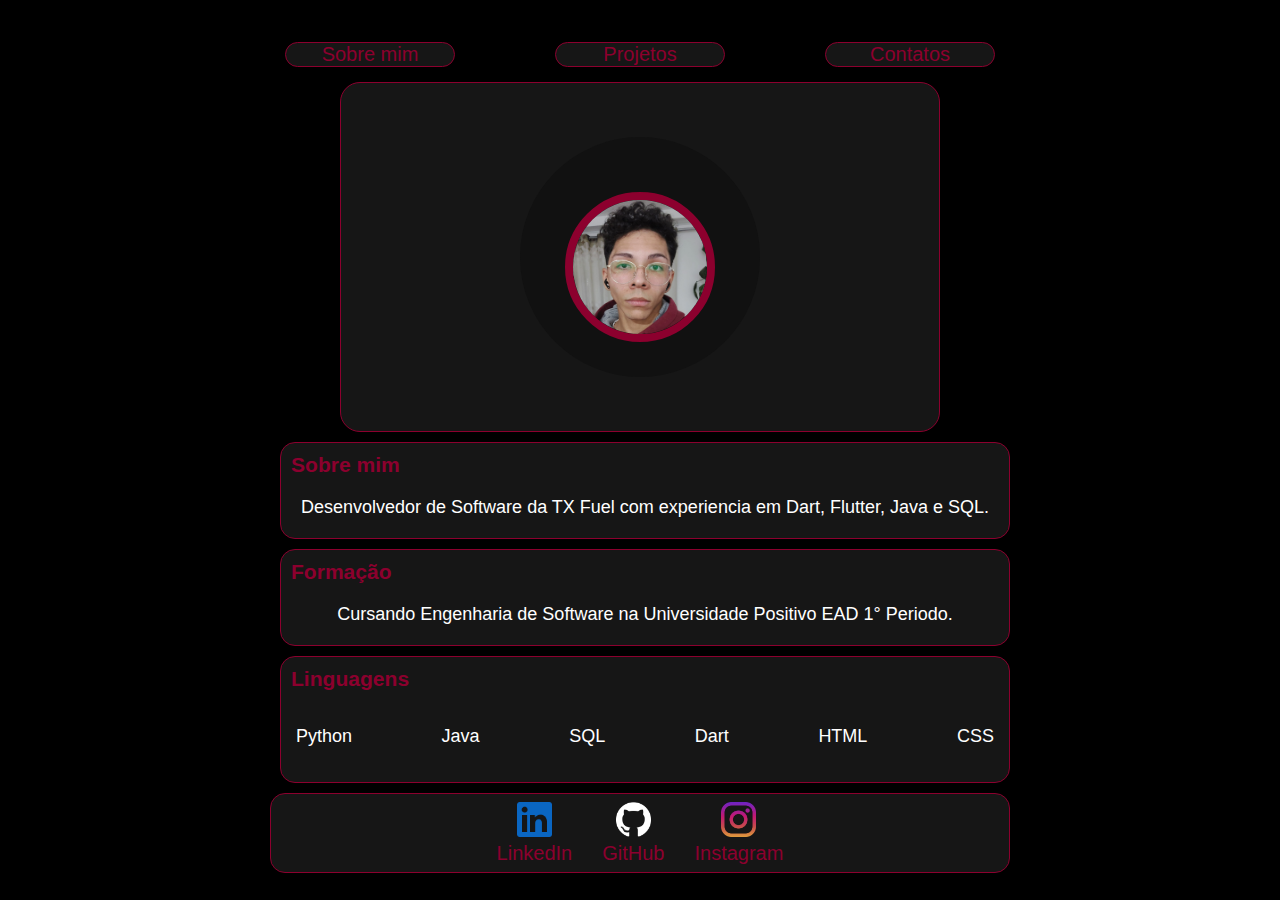
<file: index.html>
<!DOCTYPE html>
<html lang="en">

<head>
  <meta charset="UTF-8">
  <meta http-equiv="X-UA-Compatible" content="IE=edge">
  <meta name="viewport" content="width=device-width, initial-scale=1.0">
  <link rel="stylesheet" href="style.css">
  <link rel="shortcut icon" href="img/icons/icon_r2d2.ico" type="image/x-icon">
  <title>Portifolio</title>
</head>

<body>
  
  <div class="container">
    <nav>
      <ul>
        <li>
          <a href="index.html">Sobre mim</a>
        </li>
        <li>
          <a href="project.html">Projetos</a>
        </li>
        <li>
          <a href="contact.html">Contatos</a>
        </li>
      </ul>
    </nav>

    <header class="card">

      <div class="circle"></div>
      <div class="content">
        <h1>Luiz Felipe de Mello Grochevski</h1>
        <p>Desenvolvedor de Software</p>
        <a href="project.html"> Projetos </a>
      </div>
      <img src="img/luiz.jpg" alt="luiz" width=200 />

    </header>

    <main>
      <section>
        <h3>Sobre mim</h3>
        <p>
          Desenvolvedor de Software da TX Fuel com experiencia em Dart, Flutter, Java e SQL.
        </p>
      </section>
      <section>
        <h3>Formação</h3>
        <p>
          Cursando Engenharia de Software na Universidade Positivo EAD 1° Periodo.
        </p>
      </section>
      <section>
        <h3>Linguagens</h3>
        <p>
        <ul>
          <li>Python</li>
          <li>Java</li>
          <li>SQL</li>
          <li>Dart</li>
          <li>HTML</li>
          <li>CSS</li>
        </ul>
        </p>
      </section>
    </main>

    <footer>

      <a target="_blank" rel="noopener noreferrer" href="https://www.linkedin.com/in/luiz-felipe-grochevski-413125190/">
        <img src="img/In-Blue-96@2x.png" alt="LinkedIn">
        <p>LinkedIn</p>
      </a>
      <a target="_blank" rel="noopener noreferrer" href="https://github.com/LuizGrochevski">
        <img src="img/GitHub-Mark-Light-120px-plus.png" alt="GitHub">
        <p>GitHub</p>
      </a>
      <a target="_blank" rel="noopener noreferrer" href="https://www.instagram.com/luiz.grochevski/">
        <img src="img/instagram.png" alt="instagram">
        <p>Instagram</p>
      </a>

    </footer>
  </div>
</body>
</html>
</file>
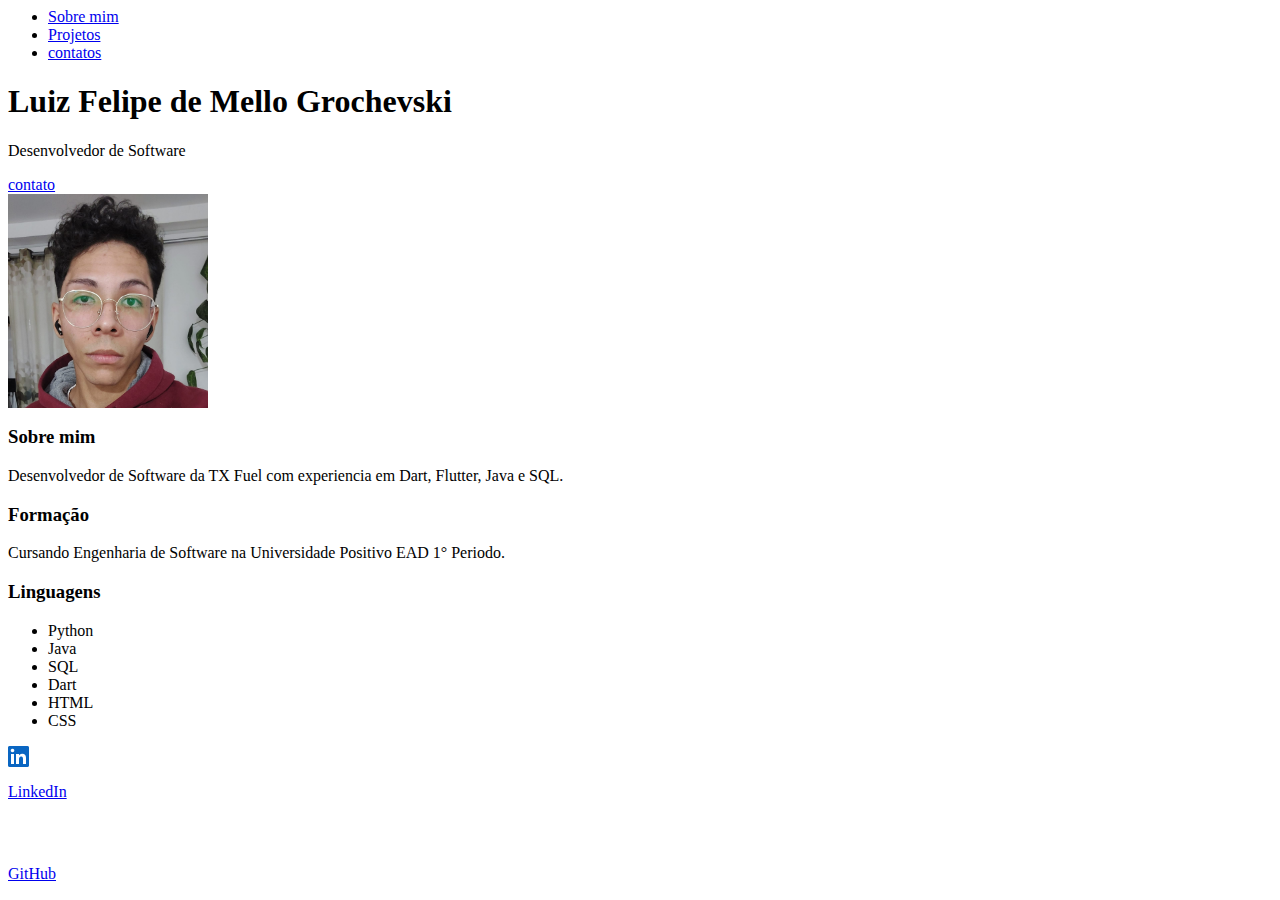
<file: contact.html>
<body>
    <div>
      <nav>
        <ul>
          <li>
            <a href="index.html">Sobre mim</a>
          </li>
          <li>
            <a href="project.html">Projetos</a>
          </li>
          <li>
            <a href="contact.html">contatos</a>
          </li>
        </ul>
      </nav>
  
      <header class="card">
        
        <div class="circle"></div>
        <div class="content">
          <h1>Luiz Felipe de Mello Grochevski</h1>
          <p>Desenvolvedor de Software</p>
          <a href="#"> contato </a>
        </div>
        <img class="card" src="img/luiz.jpg" alt="luiz" width=200 />
  
      </header>
  
      <main>
        <section>
          <h3>Sobre mim</h3>
          <p>
            Desenvolvedor de Software da TX Fuel com experiencia em Dart, Flutter, Java e SQL.
          </p>
        </section>
        <section>
          <h3>Formação</h3>
          <p>
            Cursando Engenharia de Software na Universidade Positivo EAD 1° Periodo.
          </p>
        </section>
        <section>
          <h3>Linguagens</h3>
          <p>
          <ul>
            <li>Python</li>
            <li>Java</li>
            <li>SQL</li>
            <li>Dart</li>
            <li>HTML</li>
            <li>CSS</li>
          </ul>
          </p>
        </section>
      </main>
  
      <footer>
  
        <a target="_blank" rel="noopener noreferrer" href="https://www.linkedin.com/in/luiz-felipe-grochevski-413125190/">
          <img src="img/In-Blue-21.png" alt="LinkedIn">
          <p>LinkedIn</p>
        </a>
        <a target="_blank" rel="noopener noreferrer" href="https://github.com/LuizGrochevski">
          <img src="img/GitHub-Mark-Light-32px.png" alt="GitHub">
          <p>GitHub</p>
        </a>
  
      </footer>
    </div>
  </body>
</file>
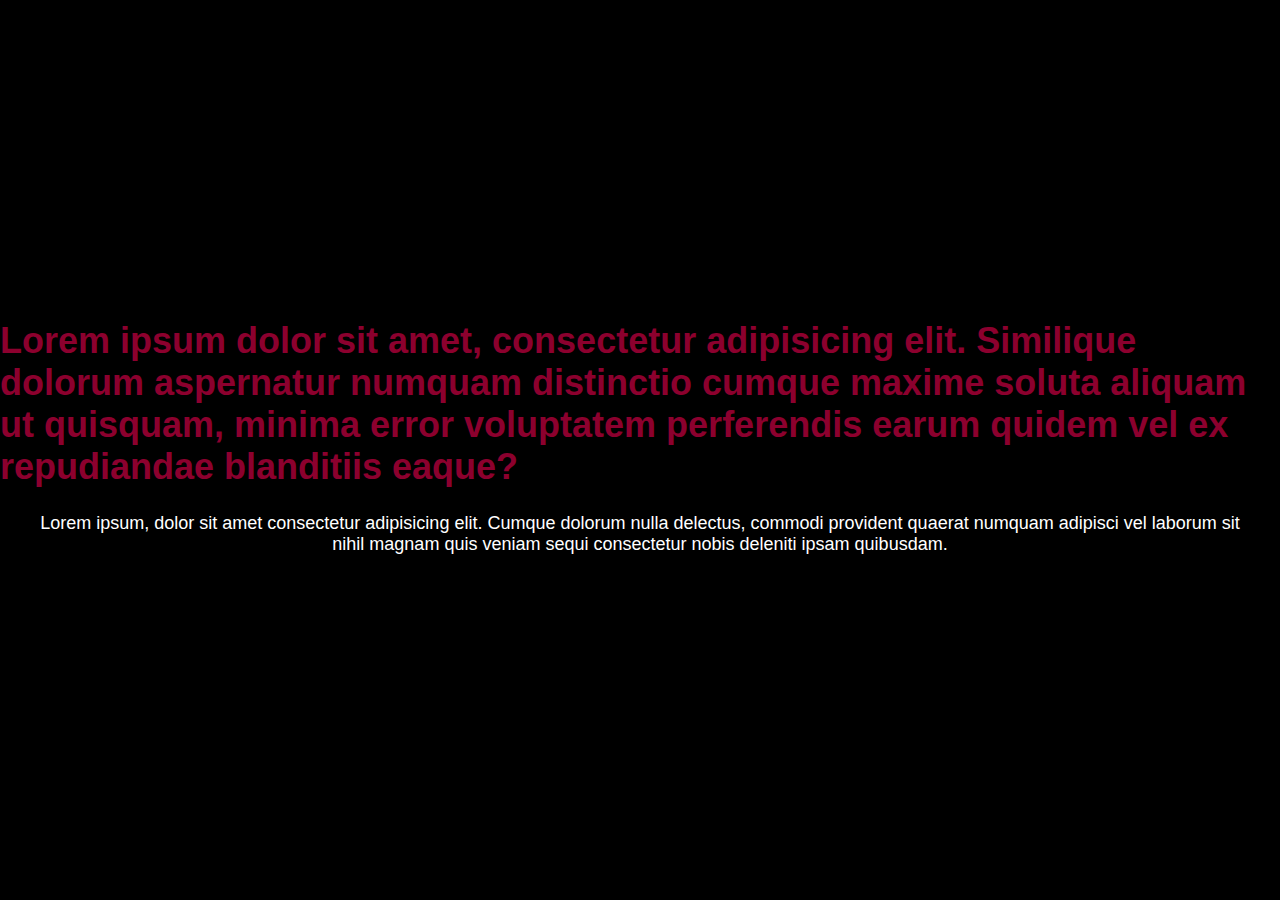
<file: project.html>
<!DOCTYPE html>
<html lang="en">

<head>
    <meta charset="UTF-8">
    <meta http-equiv="X-UA-Compatible" content="IE=edge">
    <meta name="viewport" content="width=device-width, initial-scale=1.0">
    <link rel="stylesheet" href="project.css">
    <link rel="shortcut icon" href="img/icons/icon_LightsaberRed.ico" type="image/x-icon">
    <title>Projetos</title>
</head>

<body>


    <section class="home">
        <div class="container">
            <div class="row">
                <div class="home-text">
                    <h1>Lorem ipsum dolor sit amet, consectetur adipisicing elit. Similique dolorum aspernatur numquam distinctio cumque maxime soluta aliquam ut quisquam, minima error voluptatem perferendis earum quidem vel ex repudiandae blanditiis eaque?</h1>
                    <p class="animate-text">
                        <span>
                            Lorem ipsum, dolor sit amet consectetur adipisicing elit. Cumque dolorum nulla delectus, commodi provident quaerat numquam adipisci vel laborum sit nihil magnam quis veniam sequi consectetur nobis deleniti ipsam quibusdam.
                        </span>
                    </p>
                </div>
            </div>
        </div>
    </section>
</body>

</html>
</file>
<file: style.css>
*{
    margin: 0;
    padding: 0;
    box-sizing: border-box;
}

body {
    display: flex;
    justify-content: center;
    align-items: center;
    min-height: 100vh;
    color: white;
    background-color: #000000;
    font-family: Arial, Helvetica, sans-serif;
    margin: auto;
    font-size: 18px;

}

.card{
    position: relative;
    width: 600px;
    height: 350px;
    border-radius: 20px;
    display: flex;
    align-items: center;
    transition: 0.5s;
}

.card .circle{
    position: absolute;
    top: 0;
    left: 0;
    width: 100%;
    height: 100%;
    border-radius: 20px;
    overflow: hidden;
}

.card .circle::before{
    content: "";
    position: absolute;
    top: 0;
    left: 0;
    width: 100%;
    height: 100%;
    background: #111;
    clip-path: circle(120px at center);
    transition: 0.5s;
}

.card:hover .circle:before{
    clip-path: circle(120px at center);
}

.card img{
    position: absolute;
    top: 50%;
    left: 50%;
    transform: translate(-50%, -50%);
    height: 150px;
    pointer-events: none;
    transition: 0.5s;
}

.card:hover img{
    top: 72%;
    height: 150px;
}

.card .content {
    position: relative;
    height: 350px;
    top: 20%;
    padding: 20px 20px 20px 40px;
    transition: 0.5s;
    opacity: 0;
    visibility: hidden;
}

.card:hover .content {
    top: 0;
    opacity: 1;
    visibility: visible;
}

.card .content h2{
    color: #fff;
    text-transform: uppercase;
    font-size: 2em;
    line-height: 1em;
    margin-bottom: 10px;
}

.card .content p{
    color: #fff;
}

.card .content a{
    position: relative;
    color: #fff;
    padding: 10px 20px;
    border-radius: 10px;
    background: #fff;
    color: #111;
    margin-top: 10px;
    display: inline-block;
    text-decoration: none;
    font-weight: 7000;
}

@media(max-width: 650px){
    .card{
        width: auto;
        max-width: 650px;
        align-items: flex-start;
        margin: 10px;
    }
    .card:hover{
        height: 350px;
    }
    .card .content{
        width: 100%;
        left: 0;
    }
    .card img{
        height: 150px;
    }
}

@media(max-width: 420px){
    .card .content{
        padding: 30px;
        
    }
}

nav li {
    background-color: #161616;
    border-radius: 15px;
    width: 170px;
    text-align: center;
    border: 1px solid #8C002E;
}

nav a:hover {
    color: #ED145B;
}


ul {
    display: flex;
    justify-content: space-between;
    list-style-type: none;
    padding: 15px;
}

header {
    border-radius: 15px;
    margin: auto;
    font-family: verdana, arial;
}

a {
    color: #8C002E;
    font-size: 20px;
    text-decoration: none;
}

section p {
    text-align: center;
}

footer {
    height: 50px;
    text-align: center;
}

header {
    background-color: #161616;
    border: 1px solid #8C002E;
}


header img {
    border-radius: 50%;
    height: 150px;
    width: 150px;
    border: 8px solid #8C002E;
    margin-top: 10px;
    text-align: center;
}


h1 {
    color: #8C002E;
}

h3 {
    color: #8C002E;
    margin-top: 10px;
    margin-left: 10px;
}

main section {
    background-color: #161616;
    border: 1px solid #8C002E;
    border-radius: 15px;
    margin-top: 10px;
    margin-left: 10px;
    margin-bottom: 10px;
}

section p {
    margin: 20px;
}

footer img {
    width: 35px;
    height: 35px;
}

footer {
    display: flex;
    justify-content: center;
    align-items: center;
    border-radius: 15px;
    background-color: #161616;
    border: 1px solid #8C002E;
    height: 80px;
}

footer a {
    padding: 15px;
    text-align: center;
}
</file>
<file: project.css>
* {
    margin: 0;
    padding: 0;
    box-sizing: border-box;
}

body {
    display: flex;
    justify-content: center;
    align-items: center;
    min-height: 100vh;
    color: white;
    background-color: #000000;
    font-family: Arial, Helvetica, sans-serif;
    margin: auto;
    font-size: 18px;

}

.slideshow {
    width: 625px;
    height: 295px;
    margin: 0 auto;
    overflow: hidden;
    border: solid 1px #ED145B;
}

.slideshow-container {
    width: 2500px;

    font-size: 0;
    transition: 1s ease;
    height: 225px;
}

.slideshow-container:hover {
    animation-play-state: paused;
}

img,
.text-container {
    width: 625px;
    height: auto;
    display: inline-block;
    font-size: 18px;
    text-align: center;
}

.text-container {
    height: 225px;
    position: relative;
}


p {
    position: relative;
    top: -45%;
    padding: 5px;
}

.slide {
    animation: slide 24s ease infinite;
}

@keyframes slide {
    0% {
        transform: translateX(0%);
    }

    12.5% {
        transform: translateX(0%);
    }

    25% {
        transform: translateX(-25%);
    }

    37.5% {
        transform: translateX(-25%);
    }

    50% {
        transform: translateX(-50%);
    }

    62.5% {
        transform: translateX(-50%);
    }

    75% {
        transform: translateX(-75%);
    }

    87.5% {
        transform: translateX(-75%);
    }

    99% {
        transform: translateX(-75%);
    }

    100% {
        transform: translateX(0);
    }
}

.p {
    margin-top: 50px;
    text-align: center;
}

.image{
        width: 35px;
        height: 35px;
}
.image2{
    width: 30px;
    height: 40px;
}

nav li {
    background-color: #161616;
    border-radius: 15px;
    width: 170px;
    text-align: center;
    border: 1px solid #8C002E;
}

nav a:hover {
    color: #ED145B;
}


ul {
    display: flex;
    justify-content: space-between;
    list-style-type: none;
    padding: 15px;
    font-size: 20px;
}

header {
    border-radius: 15px;
    margin: auto;
    font-family: verdana, arial;
}

a {
    color: #8C002E;
    font-size: 20px;
    text-decoration: none;
}

section p {
    text-align: center;
}

footer {
    height: 50px;
    text-align: center;
}

header {
    background-color: #161616;
    border: 1px solid #8C002E;
}

h1 {
    color: #8C002E;
}

h3 {
    color: #8C002E;
    margin-top: 10px;
    margin-left: 10px;
    font-size: 25px;
}

main section {
    background-color: #161616;
    border: 1px solid #8C002E;
    border-radius: 15px;
    margin-top: 10px;
    margin-left: 10px;
    margin-bottom: 10px;
}

section p {
    margin: 20px;
}

footer img {
    width: 35px;
    height: 35px;
}

footer {
    display: flex;
    justify-content: center;
    align-items: center;
    border-radius: 15px;
    background-color: #161616;
    border: 1px solid #8C002E;
    height: 80px;
}

footer a {
    padding: 15px;
    text-align: center;
}
</file>
